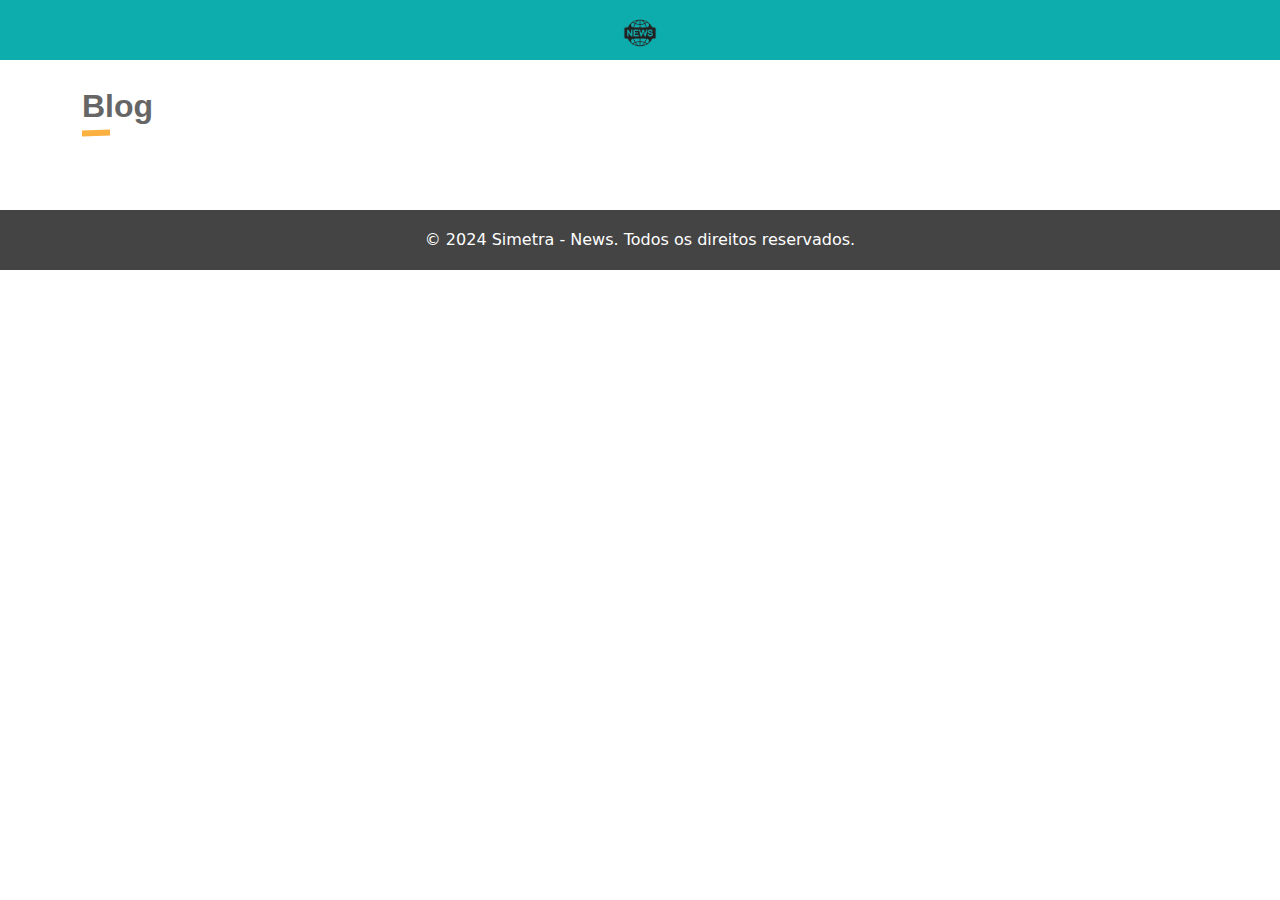
<file: index.html>
<!DOCTYPE html>
<html lang="pt-br">
<head>
    <meta charset="UTF-8">
    <meta name="viewport" content="width=device-width, initial-scale=1.0">
    <title>Lista de Notícias</title>
    <link rel="stylesheet" href="./src/styles/styles.css">
    <link href="https://cdn.jsdelivr.net/npm/bootstrap@5.3.0-alpha1/dist/css/bootstrap.min.css" rel="stylesheet">
    
</head>
<body>
    <section>
        <nav class="navbar nav-color d-flex justify-content-center">
            <img src="./src/img/logo.png" style="width: 50px;">
        </nav>
    </section>
    
    <div class="container">
        <h1 class="blog">Blog</h1>
        <div class="" style="width: 28px; height: 6px; background-color: #FBB03F; margin-bottom: 10px; transform: rotate(-1.98deg);"></div>
        
        <div class="row row-cols-1 row-cols-md-2 row-cols-lg-4 news-list d-flex justify-content-center" id="news-container">
        </div>

        <nav aria-label="Page navigation">
            <ul class="pagination mt-3 justify-content-end" id="pagination">
            </ul>
        </nav>
    </div>

    <script src="https://cdn.jsdelivr.net/npm/bootstrap@5.3.0-alpha1/dist/js/bootstrap.bundle.min.js"></script>
    <script src="./src/js/script.js"></script>
   
</body>
<footer>
    <nav class="navbar d-flex justify-content-center align-content-center mt-5" style="background-color: #444444; height: 60px;">
        <p class="m-0" style="color: white;">© 2024  Simetra - News. Todos os direitos reservados.</p>
    </nav>
</footer>
</html>
</file>
<file: src/styles/styles.css>
.blog{
    height: 32px;
    margin-top: 30px;
    left: 30px;
    font-family: 'Trebuchet MS', 'Lucida Sans Unicode', 'Lucida Grande', 'Lucida Sans', Arial, sans-serif;
    font-weight: 700;
    font-size: 32px;
    line-height: 32px;
    color: #666666;
    cursor: pointer;
}

.blog a {
    text-decoration: none;
    color: #666666;
}

.news-list {
    list-style-type: none;
    padding: 0;
    display: flex;
}

.news-item {
    margin-bottom: 10px;
    padding-bottom: 10px;
}

.news-title {
    font-size: 18px;
    font-weight: bold;
}

.news-description {
    font-size: 14px;
    color: #666;
}

.news-image {
    width: 24rem;
    max-height: 33rem;
}

.config-card{
    max-width: 24rem;
    margin: 1rem;
}

.nav-color{
    background-color: #0DADAE;
    max-height: 60px;
    width: auto;
    color: white;
}

.line-clamp {
    display: -webkit-box;
    -webkit-line-clamp: 2;
    -webkit-box-orient: vertical;  
    overflow: hidden;
}

.line-clamp-1{
    display: -webkit-box;
    -webkit-line-clamp: 1;
    -webkit-box-orient: vertical;  
    overflow: hidden;
}

.traco{
    width: 28px;
    height: 6px;
    background-color: #FBB03F;
    transform: rotate(-1.98deg);
}
</file>
